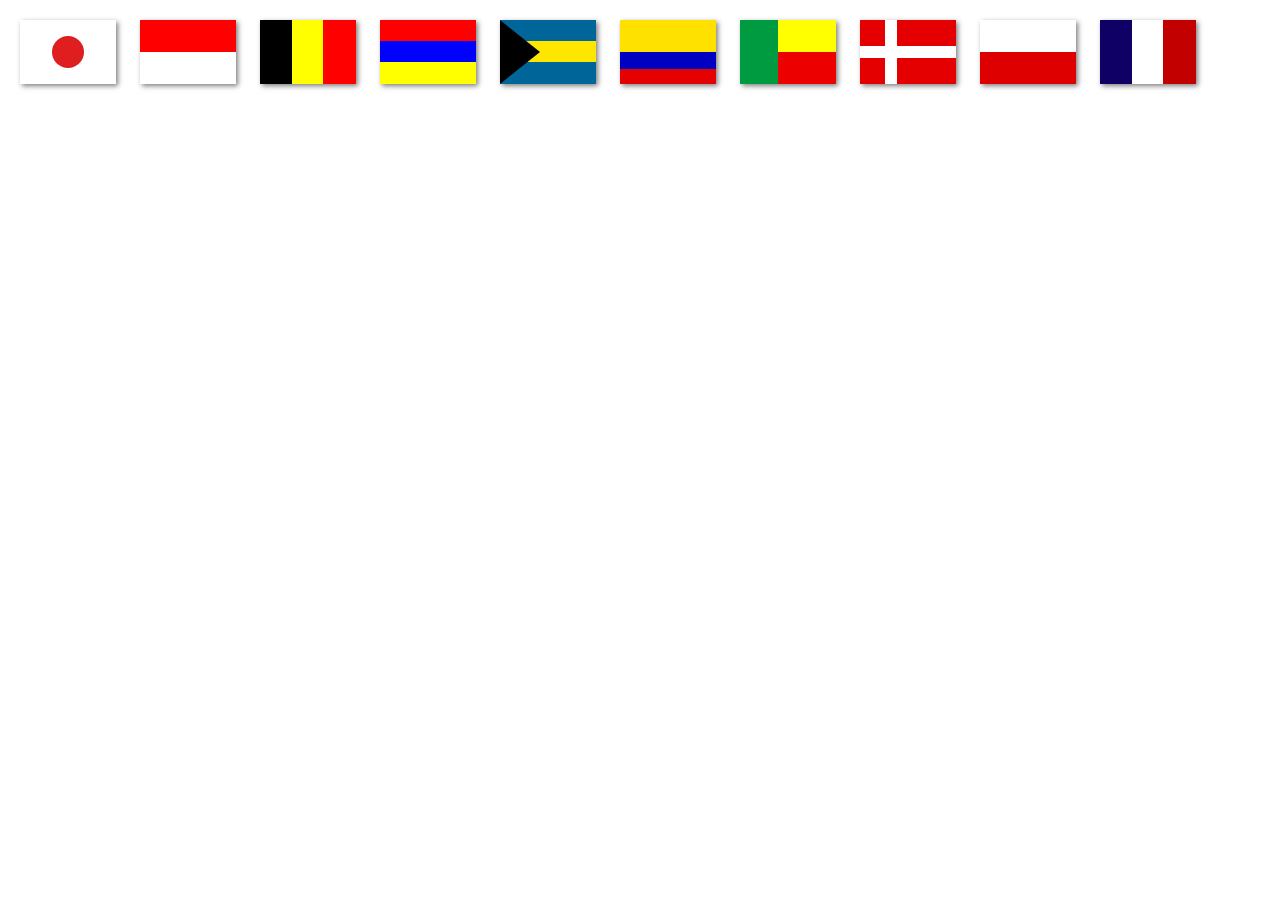
<file: soal1/index.html>
<!DOCTYPE html>
<html lang="en">

<head>
  <meta charset="UTF-8">
  <meta http-equiv="X-UA-Compatible" content="IE=edge">
  <meta name="viewport" content="width=device-width, initial-scale=1.0">
  <link rel="stylesheet" href="styles.css">
  <title>ignatius-soal-1</title>
</head>

<body>

  <div class="FLAG jepang">
    <div class="circle"></div>
  </div>

  <div class="FLAG indonesia">
  </div>

  <div class="FLAG belgium">
  </div>

  <div class="FLAG armenia">
  </div>

  <div class="FLAG bahamas">
    <div class="triangle"></div>
  </div>

  <div class="FLAG colombia">
  </div>

  <div class="FLAG benin">
    <div class="benin2">
    </div>
  </div>

  <div class="FLAG swedia">
  </div>

  <div class="FLAG polandia">
  </div>

  <div class="FLAG france">
  </div>

</body>

</html>
</file>
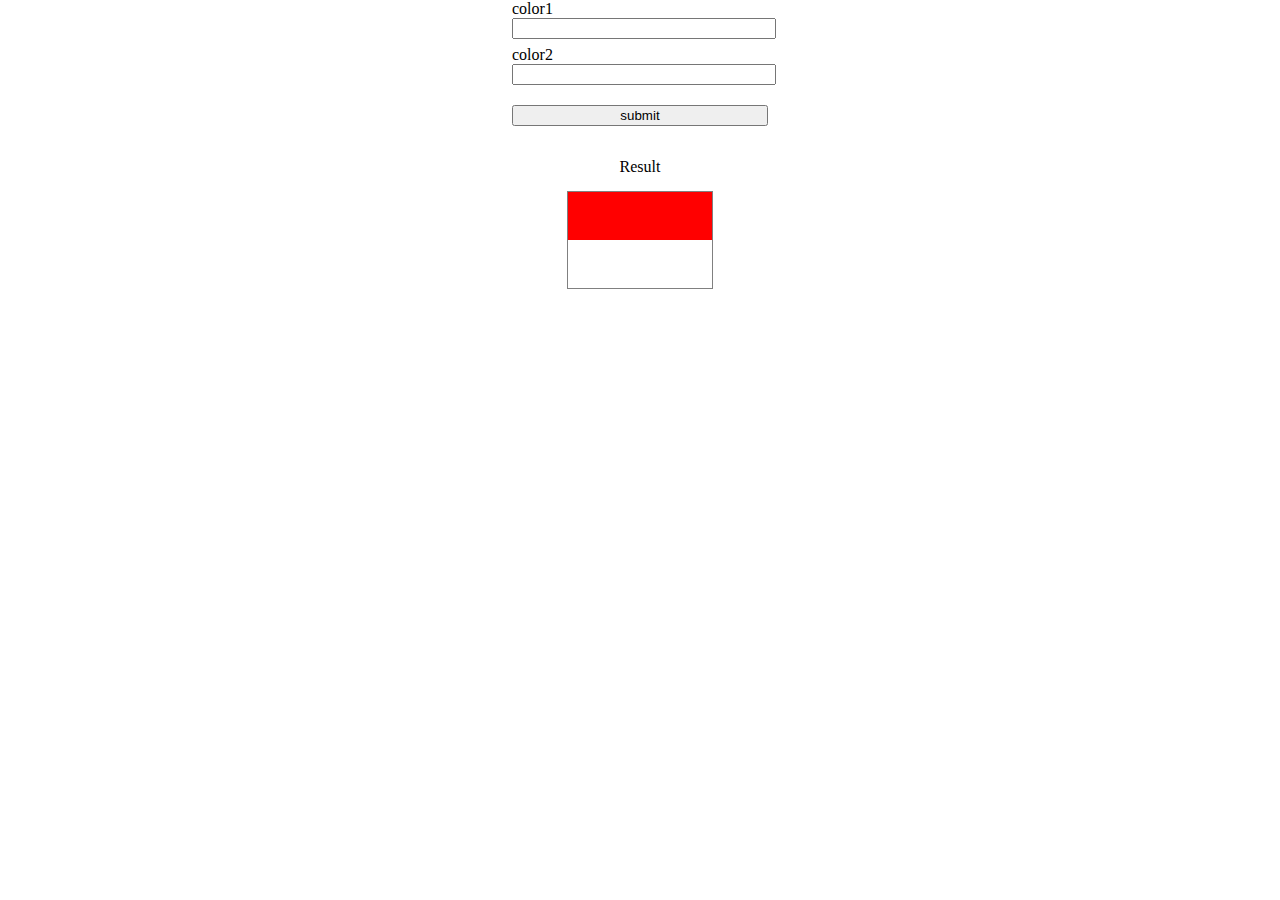
<file: soal3/index.html>
<!DOCTYPE html>
<html lang="en">

<head>
  <meta charset="UTF-8">
  <meta http-equiv="X-UA-Compatible" content="IE=edge">
  <meta name="viewport" content="width=device-width, initial-scale=1.0">
  <title>ignatius-soal-3</title>
</head>

<body style="width: 20%; margin: auto;">
  <div style="margin-bottom: 2em;">
    <form class="button">
      <label>color1</label>
      <input style="margin-bottom: 0.5em; width: 100%" type="text">
      <label>color2</label>
      <input style="margin-bottom: 0.5em; width: 100%" type="text">
      <button style="margin-top: 1em; width: 100%;">submit</button>
    </form>
  </div>

  <p style="text-align: center;">Result</p>
  <div style="outline: grey solid .5px;width: 9em; margin: auto;">
    <div id="color-top" style="height: 3em; background-color: rgb(255, 0, 0); ">
    </div>
    <div id="color-Bottom" style="height: 3em; background-color: rgb(255, 255, 255);">
    </div>
  </div>

</body>
<script>
  const button = document.querySelector('.button');
  const colorTop = document.querySelector('#color-top');
  const colorBottom = document.querySelector('#color-Bottom');

  button.addEventListener('submit', function (e) {
    console.log(e)
    colorTop.style.backgroundColor = e.target[0].value;
    colorBottom.style.backgroundColor = e.target[1].value;
    e.preventDefault()
  })
</script>

</html>
</file>
<file: soal1/styles.css>
.FLAG {
  margin: .75em;
  height: 4em;
  width: 6em;
  float: left;
  box-shadow: rgb(126, 126, 126) 2px 2px 5px;
}

.jepang {
  position: relative;
  background: rgb(255, 255, 255);
}
.circle {
  position: absolute;
  top: 1em;
  left: 2em;
  width: 2em;
  height: 2em;
  border-radius: 50%;
  display: inline-block;
  background: rgb(223, 31, 31);
}

.indonesia {
  background: linear-gradient(to bottom, red 50%, white 50%);
}

.belgium {
  background: linear-gradient(
    to right,
    black 33%,
    yellow 33%,
    yellow 66%,
    red 66%
  );
}

.armenia {
  background: linear-gradient(
    to bottom,
    red 33%,
    blue 33%,
    blue 66%,
    yellow 66%
  );
}

.bahamas {
  background: linear-gradient(
    to bottom,
    rgb(0, 102, 153) 33%,
    rgb(255, 230, 0) 33%,
    rgb(255, 230, 0) 66%,
    rgb(0, 102, 153) 66%
  );
}
.triangle {
  width: 0;
  height: 0;
  border-top: 2em solid transparent;
  border-bottom: 2em solid transparent;
  border-left: 2.5em solid black;
}

.colombia {
  background: linear-gradient(
    to bottom,
    rgb(255, 225, 0) 50%,
    rgb(255, 225, 0) 33%,
    rgb(0, 0, 195) 25%,
    rgb(0, 0, 195) 77%,
    rgb(228, 1, 1) 66%
  );
}

.benin {
  background: linear-gradient(
    to bottom,
    rgb(255, 255, 0) 50%,
    rgb(237, 0, 0) 50%
  );
  position: relative;
}
.benin2 {
  position: absolute;
  top: 0;
  left: 0;
  width: 40%;
  height: 100%;
  display: inline-block;
  background: rgb(0, 154, 64);
}

.swedia {
  display: inline-block;
  background: linear-gradient(#fff 0 0), linear-gradient(#fff 0 0),
    rgb(228, 0, 0);
  background-position: 30%;
  background-size: 100% 0.75em, 0.75em 100%;
  background-repeat: no-repeat;
}

.polandia {
  background: linear-gradient(to bottom, white 50%, rgb(222, 0, 0) 50%);
}
.france {
  background: linear-gradient(
    to right,
    rgb(15, 0, 101) 33%,
    rgb(255, 255, 255) 33%,
    rgb(255, 255, 255) 66%,
    rgb(195, 0, 0) 66%
  );
}
</file>
